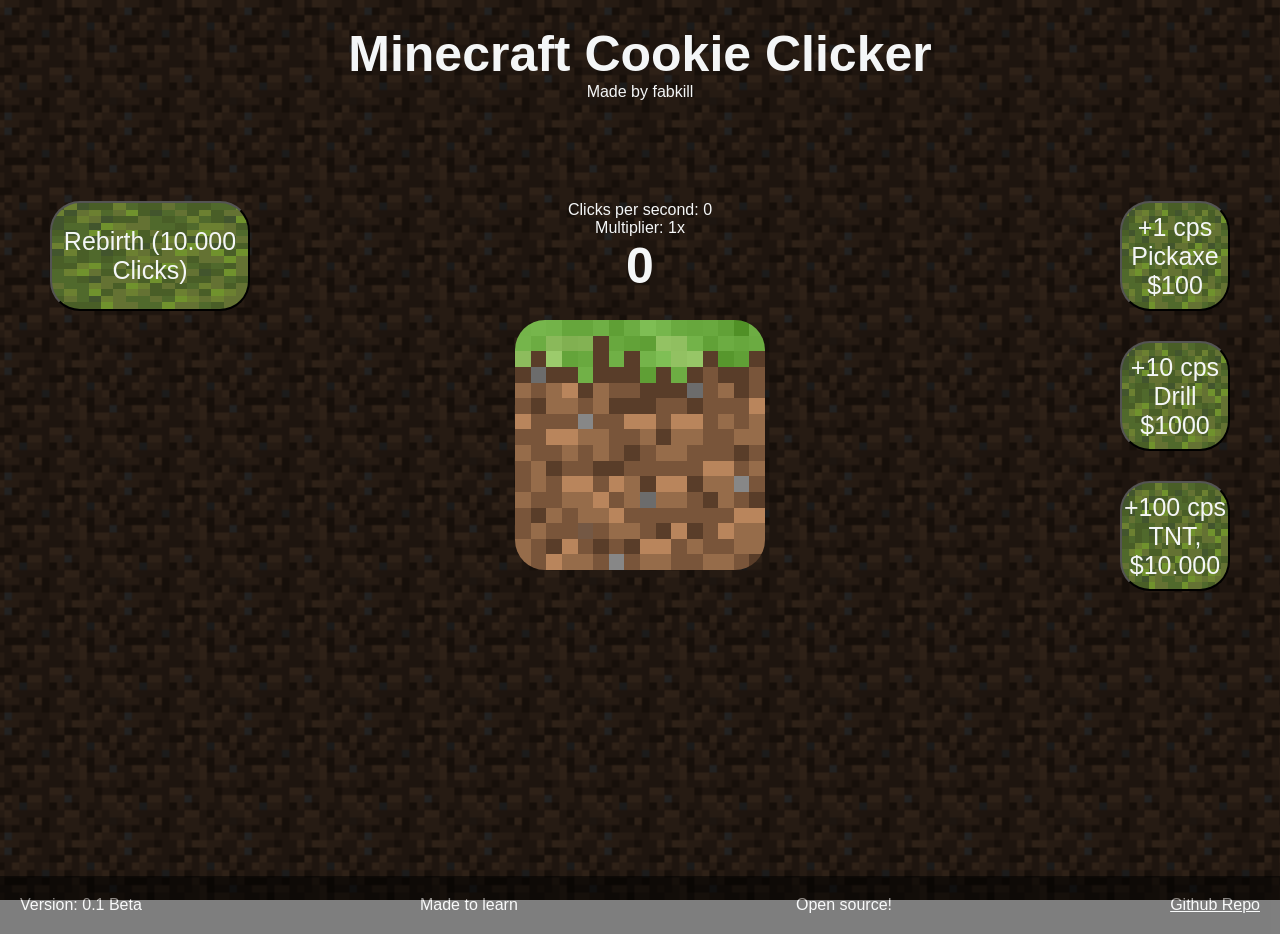
<file: index.html>
<!DOCTYPE html>

<html lang="en">
    <head>
        <meta charset="UTF-8">
        <title>Minecraft Clicker</title>
        <link rel="stylesheet" href="code/style.css">
        <script src="code/script.js" defer></script>
    </head>
    <body>
        <header>
            <h1>Minecraft Cookie Clicker</h1>
            <p>Made by fabkill</p>
        </header>
        <main>
            <section class="game">
                <section class="values">
                    <p class="cps-para">Clicks per second: 0</p>
                    <p class="multiplier">Multiplier: 1x</p>
                    <h3 class="clicks">0</h3>
                </section>
                <section class="button-section">
                    <button class="button"></button>
                </section>
            </section>

            <section class="upgrades">
                <button class="rebirth-button">Rebirth (10.000 Clicks)<br> </button>
            </section>
            <section class="clickers">
                <button class="buy-pickaxe">+1 cps Pickaxe $100</button>
                <button class="buy-drill">+10 cps Drill $1000</button>
                <button class="buy-tnt">+100 cps TNT, $10.000</button>
            </section>
        </main>
        <footer>
            <p>Version: 0.1 Beta</p>
            <p>Made to learn</p>
            <p>Open source!</p>
            <a href="https://github.com/fabkilll/minecraft-clicker" target="_blank">Github Repo</a>
        </footer>
    </body>
</html>
</file>
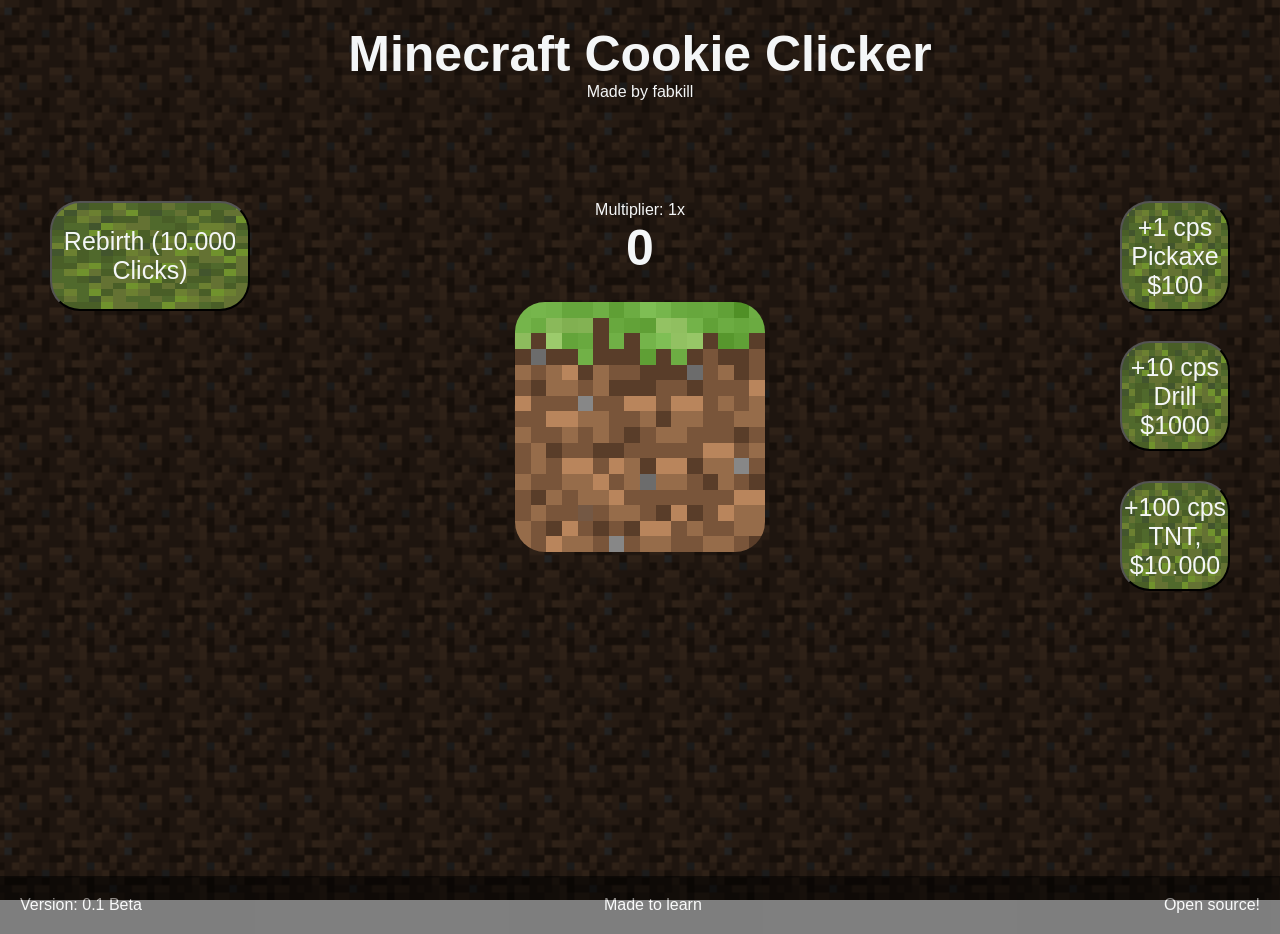
<file: code/index.html>
<!DOCTYPE html>

<html lang="en">
    <head>
        <meta charset="UTF-8">
        <title>Minecraft Clicker</title>
        <link rel="stylesheet" href="style.css">
        <script src="script.js" defer></script>
    </head>
    <body>
        <header>
            <h1>Minecraft Cookie Clicker</h1>
            <p>Made by fabkill</p>
        </header>
        <main>
            <section class="game">
                <section class="values">
                    <p class="multiplier">Multiplier: 1x</p>
                    <h3 class="clicks">0</h3>
                </section>
                <section class="button-section">
                    <button class="button"></button>
                </section>
            </section>

            <section class="upgrades">
                <button class="rebirth-button">Rebirth (10.000 Clicks)<br> </button>
            </section>
            <section class="clickers">
                <button class="buy-pickaxe">+1 cps Pickaxe $100</button>
                <button class="buy-drill">+10 cps Drill $1000</button>
                <button class="buy-tnt">+100 cps TNT, $10.000</button>
            </section>
        </main>
        <footer>
            <p>Version: 0.1 Beta</p>
            <p>Made to learn</p>
            <p>Open source!</p>
        </footer>
    </body>
</html>
</file>
<file: code/style.css>
@import url('https://fonts.cdnfonts.com/css/minecraft-4');

:root {
    --standard-margin: 25px;
    --double-standard-margin: 50px;
    --triple-standard-margin: 75px;
    --quadrople-standard-margin: 100px;
}

* {
    margin: 0;
    padding: 0;
    color: #F4F6F7;
    font-family: 'Minecraft', sans-serif;
}

body {
    background-image: url("../assets/backgrounds/overworld.png");
    background-size: cover;
    background-position: center;
    background-repeat: repeat;
    background-attachment: fixed;
}

h1 {
    margin-top: var(--standard-margin);
    font-size: 50px;
}

h3 {
    font-size: 50px;
    text-align: center;
    margin-bottom: var(--standard-margin);
}

p {
    text-align: center;
}

header p {
    margin-bottom: var(--quadrople-standard-margin);
}

header {
    text-align: center;
}

.button {
    width: 250px;
    height: 250px;
    border-radius: 30px;

    background: url("../assets/button_variants/1.png") no-repeat center / 100% 100%;
    image-rendering: pixelated;
    border: none;

    transition: filter 0.3s ease, transform 0.3s ease;
}

button:hover {
    filter: brightness(1.4) contrast(0.8);
    transition: filter 0.3s ease, transform 0.3s ease;
}

button:active {
    filter: brightness(0.8) contrast(0.8);
    transform: scale(0.9);
    transition: filter 0.3s ease, transform 0.3s ease;
}

footer {
    display: flex;
    justify-content: space-between;
    padding: 20px;
    background: black;
    opacity: 0.5;
}

main {
    flex: 1;
    min-height: 75vh;
    display: grid;
    grid-template-columns: 1fr auto 1fr;
    align-items: start;
}

.game {
    grid-column: 2;
    grid-row: 1;
}

.upgrades {
    gap: 30px;
    grid-column: 1;
    grid-row: 1;
    display: flex;
    flex-direction: column;
}


.clickers {
    gap: 30px;
    grid-column: 3;
    grid-row: 1;
    display: flex;
    flex-direction: column;
    justify-content: center;
    align-items: flex-end;
}

.clickers button, .upgrades button {
    width: 110px;
    height: 110px;
    border-radius: 30px;
    background: url("../assets/button_variants/moss_block.png") no-repeat center / 100% 100%;
    image-rendering: pixelated;
    transition: filter 0.3s ease, transform 0.3s ease;
    font-size: 25px;
}


.clickers button {
    margin-right: var(--double-standard-margin);
}

.upgrades button {
    width: 200px;
    margin-left: var(--double-standard-margin);
}
</file>
